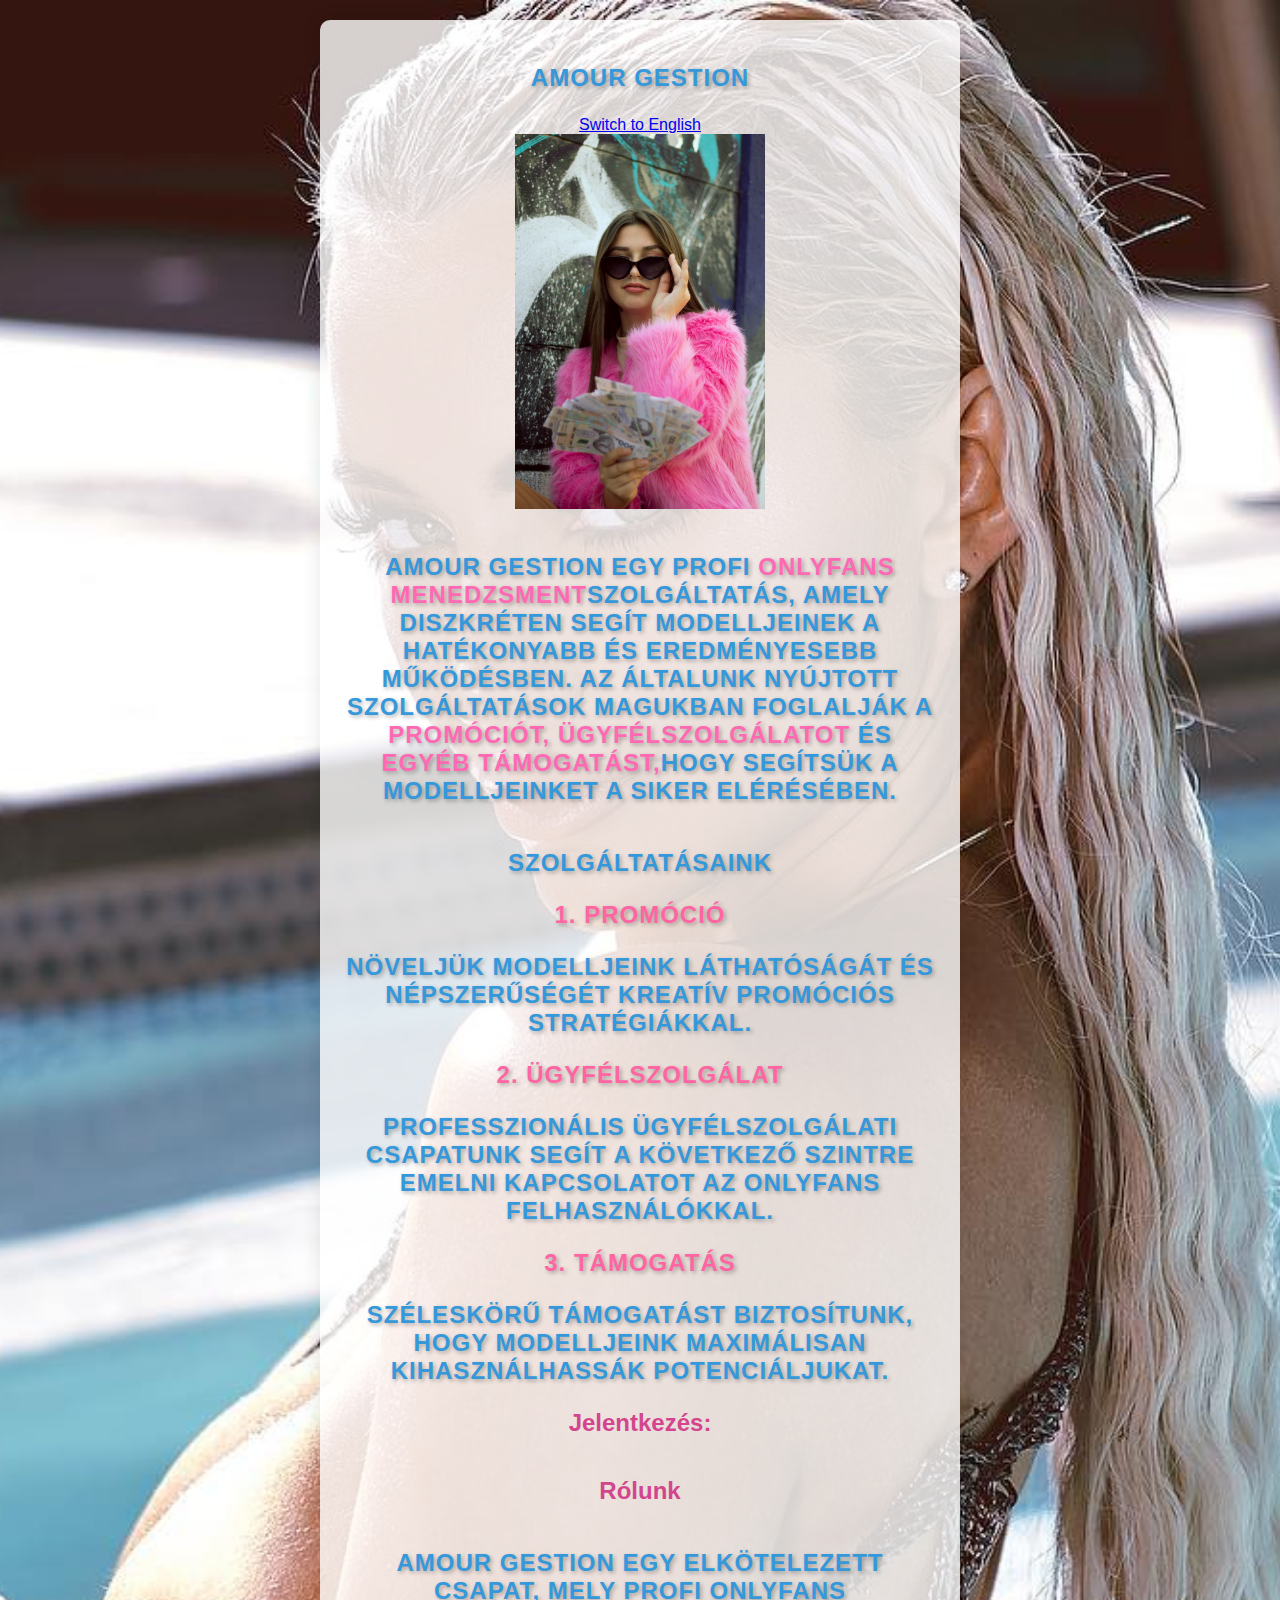
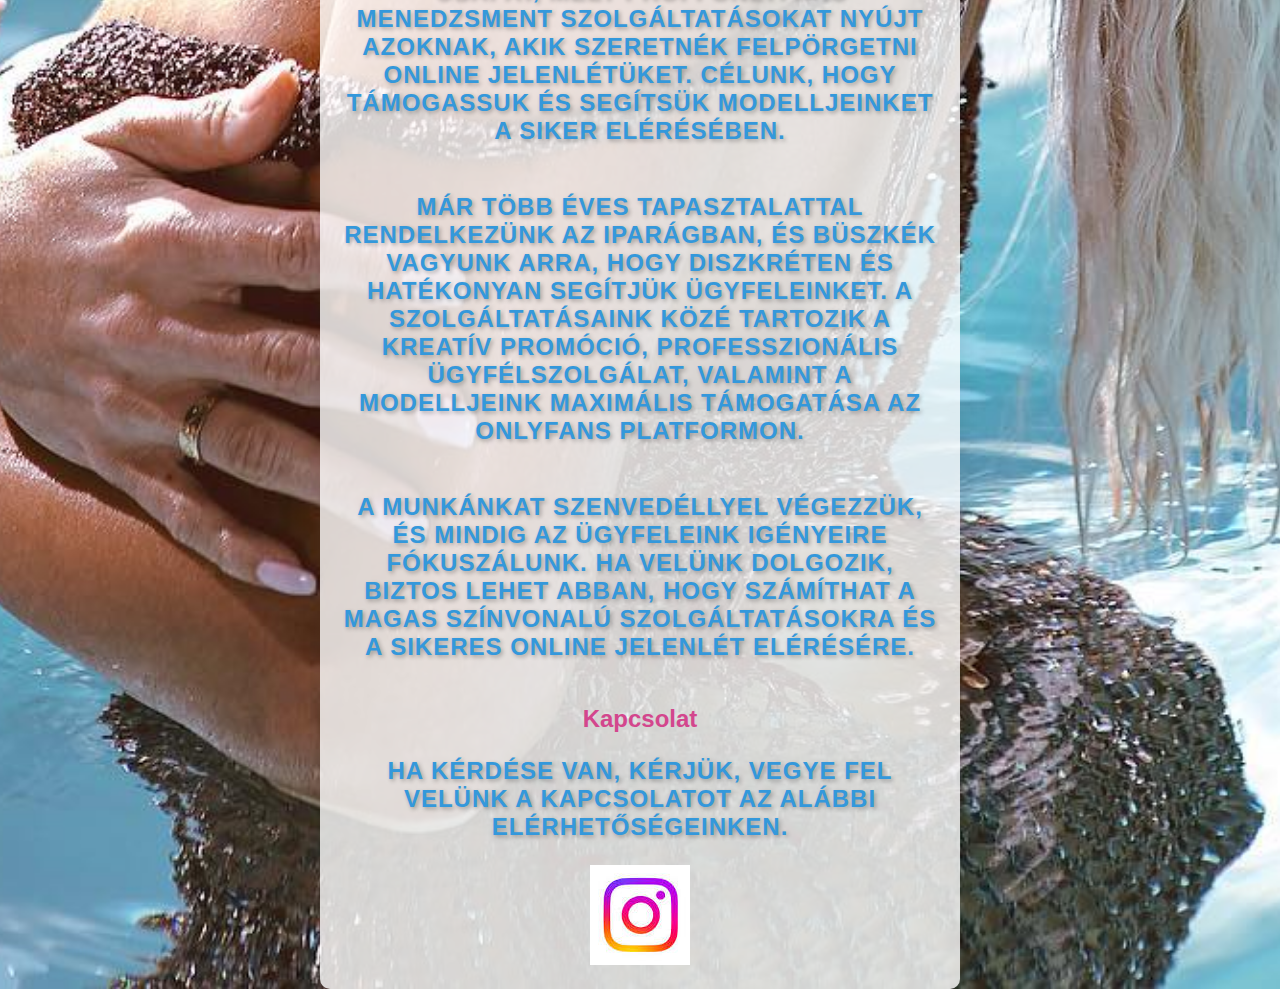
<file: index.html>
<!DOCTYPE html>
<html lang="hu">
<head>
    <meta charset="UTF-8">
    <meta name="viewport" content="width=device-width, initial-scale=1.0">
    <title>Amour Gestion</title>
    <link rel="stylesheet" href="styles.css">
</head>
<body>
    <header>
        <h1 class="cool-text"></h1>
    </header>

    <div class="container">
        <div class="about-us">
            <h3 class="cool-text">Amour Gestion</h3>
            <a href="index.en.html" lang="en">Switch to English</a>

            <img src="kepek/pexels-eugene-lisyuk-6523162.jpg" alt="Amour Gestion" width="250" height="150">
            <p class="cool-text">Amour Gestion egy profi <strong class="important-word">OnlyFans menedzsment</strong>szolgáltatás, amely diszkréten segít modelljeinek a hatékonyabb és eredményesebb működésben. Az általunk nyújtott szolgáltatások magukban foglalják a <strong class="important-word">promóciót, ügyfélszolgálatot</strong> és <strong class="important-word">egyéb támogatást,</strong>hogy segítsük a modelljeinket a siker elérésében.</p>

        </div>
        
        <h2 class="cool-text">Szolgáltatásaink</h2>
        <div class="service">
            <h3 class="cool-text">1. Promóció</h3>
            <p class="cool-text">Növeljük modelljeink láthatóságát és népszerűségét kreatív promóciós stratégiákkal.</p>
        </div>

        <div class="service">
            <h3 class="cool-text">2. Ügyfélszolgálat</h3>
            <p class="cool-text">Professzionális ügyfélszolgálati csapatunk segít a következő szintre emelni kapcsolatot az OnlyFans felhasználókkal.</p>
        </div>

        <div class="service">
            <h3 class="cool-text">3. Támogatás</h3>
            <p class="cool-text">Széleskörű támogatást biztosítunk, hogy modelljeink maximálisan kihasználhassák potenciáljukat.</p>
        </div>

        <!-- More service sections can be added -->

        <h2 class="color">Jelentkezés:</h2>
        
        <script type="text/javascript" src="https://form.jotform.com/jsform/240242466595056"></script>

        <!-- About Us Section Under Sign-up Form -->
        <div class="about-us">
            <h2 class="color">Rólunk</h2>
            <p class="cool-text">Amour Gestion egy elkötelezett csapat, mely profi OnlyFans menedzsment szolgáltatásokat nyújt azoknak, akik szeretnék felpörgetni online jelenlétüket. Célunk, hogy támogassuk és segítsük modelljeinket a siker elérésében.</p>
            
            <p class="cool-text">Már több éves tapasztalattal rendelkezünk az iparágban, és büszkék vagyunk arra, hogy diszkréten és hatékonyan segítjük ügyfeleinket. A szolgáltatásaink közé tartozik a kreatív promóció, professzionális ügyfélszolgálat, valamint a modelljeink maximális támogatása az OnlyFans platformon.</p>

            <p class="cool-text">A munkánkat szenvedéllyel végezzük, és mindig az ügyfeleink igényeire fókuszálunk. Ha velünk dolgozik, biztos lehet abban, hogy számíthat a magas színvonalú szolgáltatásokra és a sikeres online jelenlét elérésére.</p>
        </div>

        <h2 class="color">Kapcsolat</h2>
        <p class="cool-text">Ha kérdése van, kérjük, vegye fel velünk a kapcsolatot az alábbi elérhetőségeinken.</p>
        <a href="https://www.instagram.com/amourgestion/" target="_blank"><img src="kepek/images.jpeg" alt="Instagram"></a>
    </div>
    
    <script src="script.js"></script>
</body>
</html>
</file>
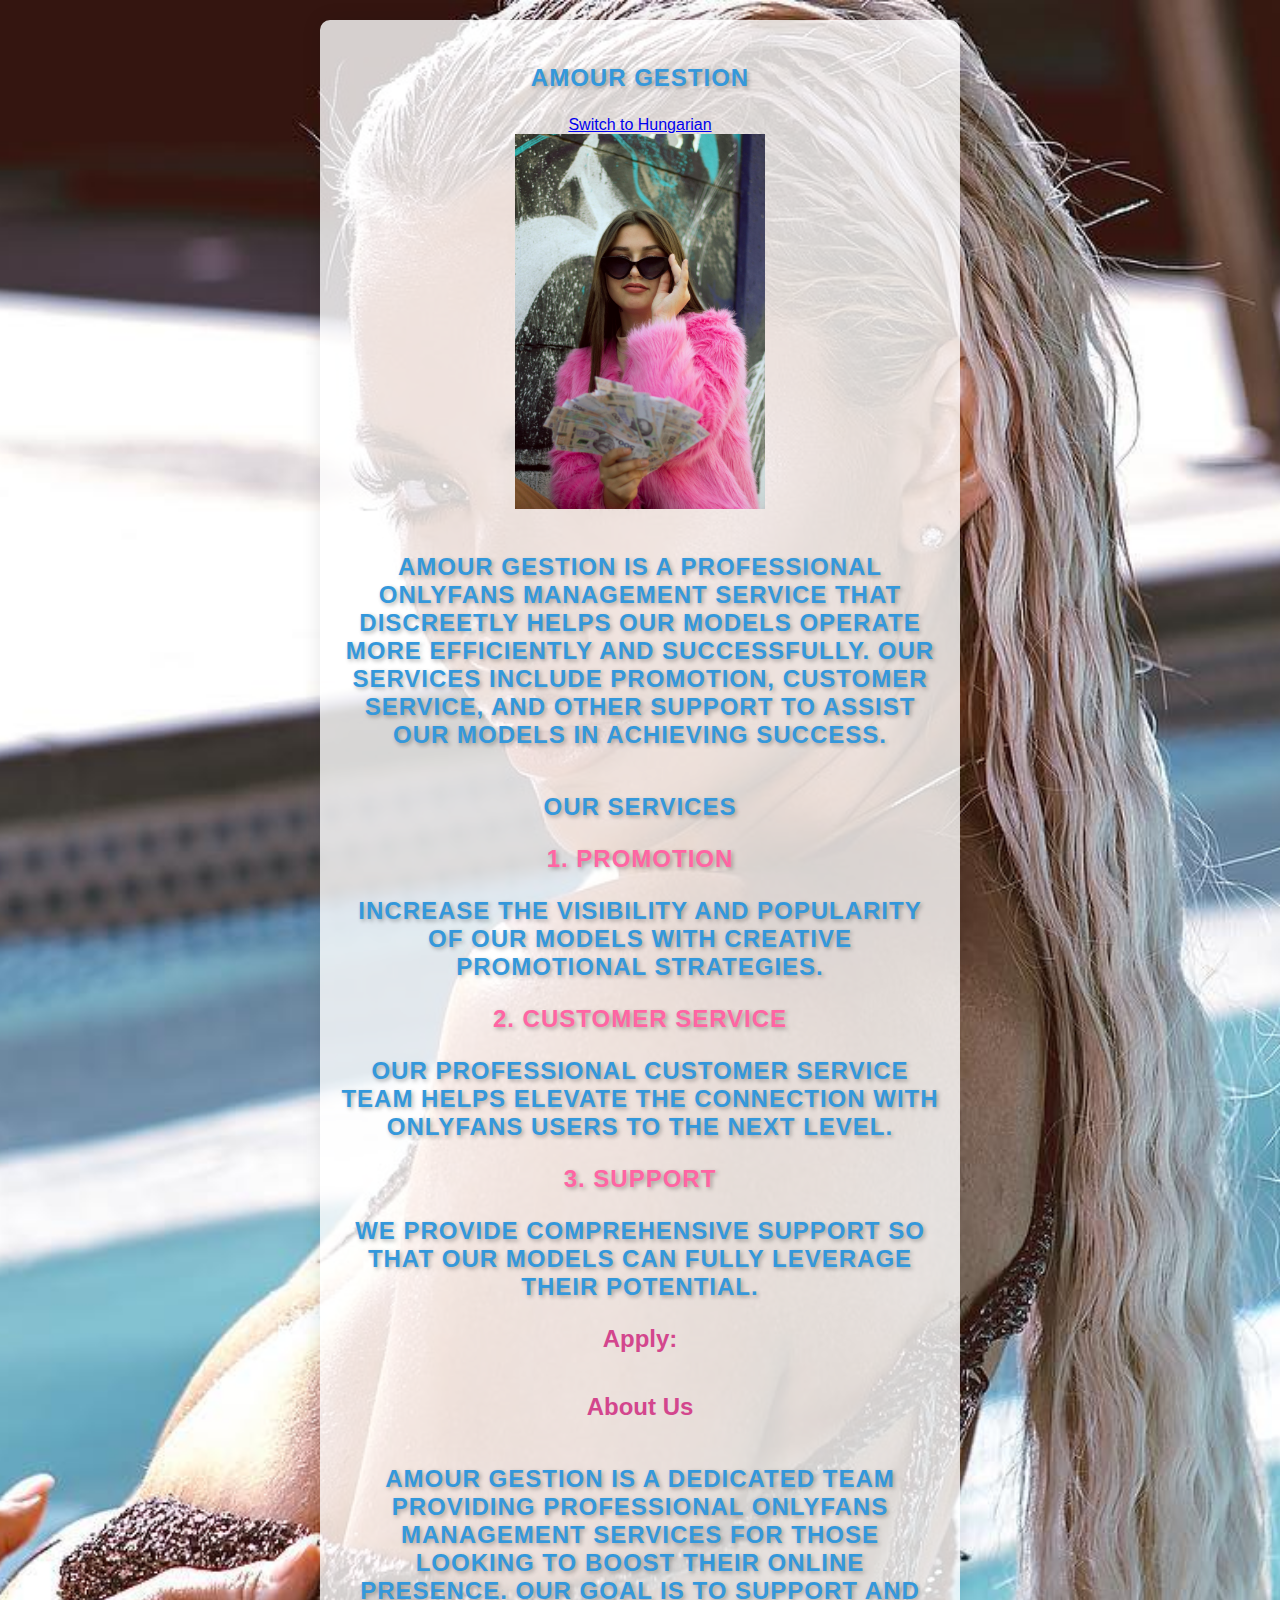
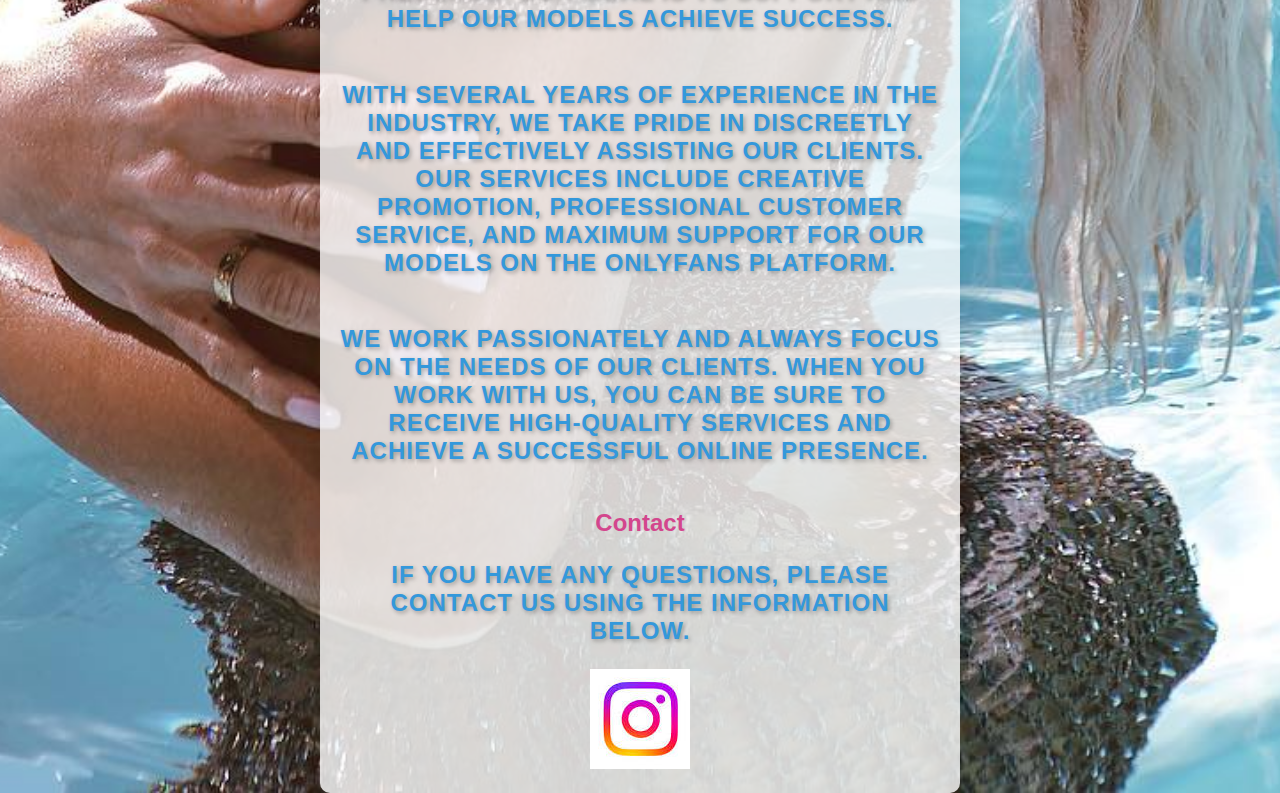
<file: index.en.html>
<!DOCTYPE html>
<html lang="en">
<head>
    <meta charset="UTF-8">
    <meta name="viewport" content="width=device-width, initial-scale=1.0">
    <title>Amour Gestion</title>
    <link rel="stylesheet" href="styles.css">
</head>
<body>
    <header>
        <h1 class="cool-text"></h1>
    </header>

    <div class="container">
        <div class="about-us">
            <h3 class="cool-text">Amour Gestion</h3>
            <a href="index.html" lang="hu">Switch to Hungarian</a>

            <img src="kepek/pexels-eugene-lisyuk-6523162.jpg" alt="Amour Gestion" width="250" height="150">
            <p class="cool-text">Amour Gestion is a professional OnlyFans management service that discreetly helps our models operate more efficiently and successfully. Our services include promotion, customer service, and other support to assist our models in achieving success.</p>
        </div>
        
        <h2 class="cool-text">Our Services</h2>
        <div class="service">
            <h3 class="cool-text">1. Promotion</h3>
            <p class="cool-text">Increase the visibility and popularity of our models with creative promotional strategies.</p>
        </div>

        <div class="service">
            <h3 class="cool-text">2. Customer Service</h3>
            <p class="cool-text">Our professional customer service team helps elevate the connection with OnlyFans users to the next level.</p>
        </div>

        <div class="service">
            <h3 class="cool-text">3. Support</h3>
            <p class="cool-text">We provide comprehensive support so that our models can fully leverage their potential.</p>
        </div>

        <!-- More service sections can be added -->

        <h2 class="color">Apply:</h2>
        
        <script type="text/javascript" src="https://form.jotform.com/jsform/240243688810053"></script>

        <!-- About Us Section Under Sign-up Form -->
        <div class="about-us">
            <h2 class="color">About Us</h2>
            <p class="cool-text">Amour Gestion is a dedicated team providing professional OnlyFans management services for those looking to boost their online presence. Our goal is to support and help our models achieve success.</p>
            
            <p class="cool-text">With several years of experience in the industry, we take pride in discreetly and effectively assisting our clients. Our services include creative promotion, professional customer service, and maximum support for our models on the OnlyFans platform.</p>

            <p class="cool-text">We work passionately and always focus on the needs of our clients. When you work with us, you can be sure to receive high-quality services and achieve a successful online presence.</p>
        </div>

        <h2 class="color">Contact</h2>
        <p class="cool-text">If you have any questions, please contact us using the information below.</p>
        <a href="https://www.instagram.com/amourgestion/" target="_blank"><img src="kepek/images.jpeg" alt="Instagram"></a>
    </div>

    <script src="script.js"></script>
</body>
</html>
</file>
<file: styles.css>
/* Add this to your styles.css file */

body {
    font-family: 'Your Chosen Font', sans-serif;
    background-image: url(kepek/36.jpeg);
    background-size: cover;
    background-position: center;
    background-repeat: no-repeat;
    margin: 0;
    padding: 0;
    display: flex;
    flex-direction: column;
    align-items: center;
    color: #fff; /* Change text color to your preference */
    overflow-y: auto; /* Add scrollability */
    min-height: 100vh; /* Use min-height for flexibility */
}


header {
    text-align: center;
    margin-bottom: 20px;
}

header h1 {
    color: #ff69b4; /* Change header text color to your preference */
    font-size: 24px;
    margin: 0;
}

.container {
    max-width: 600px;
    padding: 20px;
    background-color: rgba(255, 255, 255, 0.8);
    border-radius: 10px;
    box-shadow: 0 0 20px rgba(0, 0, 0, 0.1);
    text-align: center;
    color: #333; /* Change text color to your preference */
}

.about-us {
    display: flex;
    flex-direction: column;
    align-items: center;
}

.about-us img {
    max-width: 100%;
    height: auto;
    margin-bottom: 20px; /* Adjust the margin to create space between image and paragraph */
}

h2 {
    color: #d3468d; /* Change h2 text color to your preference */
}

/* Additional styles for h3 */
.service h3 {
    color: #ff65a3; /* Pink color, you can adjust this to your preference */
}


form {
    display: flex;
    flex-direction: column;
    align-items: center;
    margin-top: 20px;
}

label {
    margin: 10px 0;
    color: #333;
}

input,
select {
    width: 100%;
    padding: 10px;
    margin: 5px 0;
    box-sizing: border-box;
    border: 1px solid #ddd;
    border-radius: 5px;
}

button {
    background-color: #ff69b4;
    color: #fff;
    padding: 12px 24px;
    border: none;
    border-radius: 5px;
    cursor: pointer;
    font-size: 16px;
    transition: background-color 0.3s ease;
    margin-top: 10px;
}

button:hover {
    background-color: #d3468d;
}

/* Add this to your styles.css file */

/* Cool text style */
.cool-text {
    font-size: 24px;
    font-weight: bold;
    color: #3498db; /* Blue color, you can change this to your preference */
    text-shadow: 2px 2px 4px rgba(0, 0, 0, 0.3); /* Adds a subtle text shadow */
    letter-spacing: 1px; /* Adjust letter spacing for style */
    text-transform: uppercase; /* Converts text to uppercase */
}

/* Cool button style */
.cool-button {
    background-color: #ff69b4;
    color: #fff;
    padding: 12px 24px;
    border: none;
    border-radius: 5px;
    cursor: pointer;
    font-size: 16px;
    transition: background-color 0.3s ease;
    margin-top: 10px;
}

.cool-button:hover {
    background-color: #d3468d;
}

.important-word {
    color: #ff69b4; /* Pink color or any color you prefer */
    font-weight: bold; /* Make the text bold, if desired */
    /* Add any other styling to make it stand out */
}
</file>
